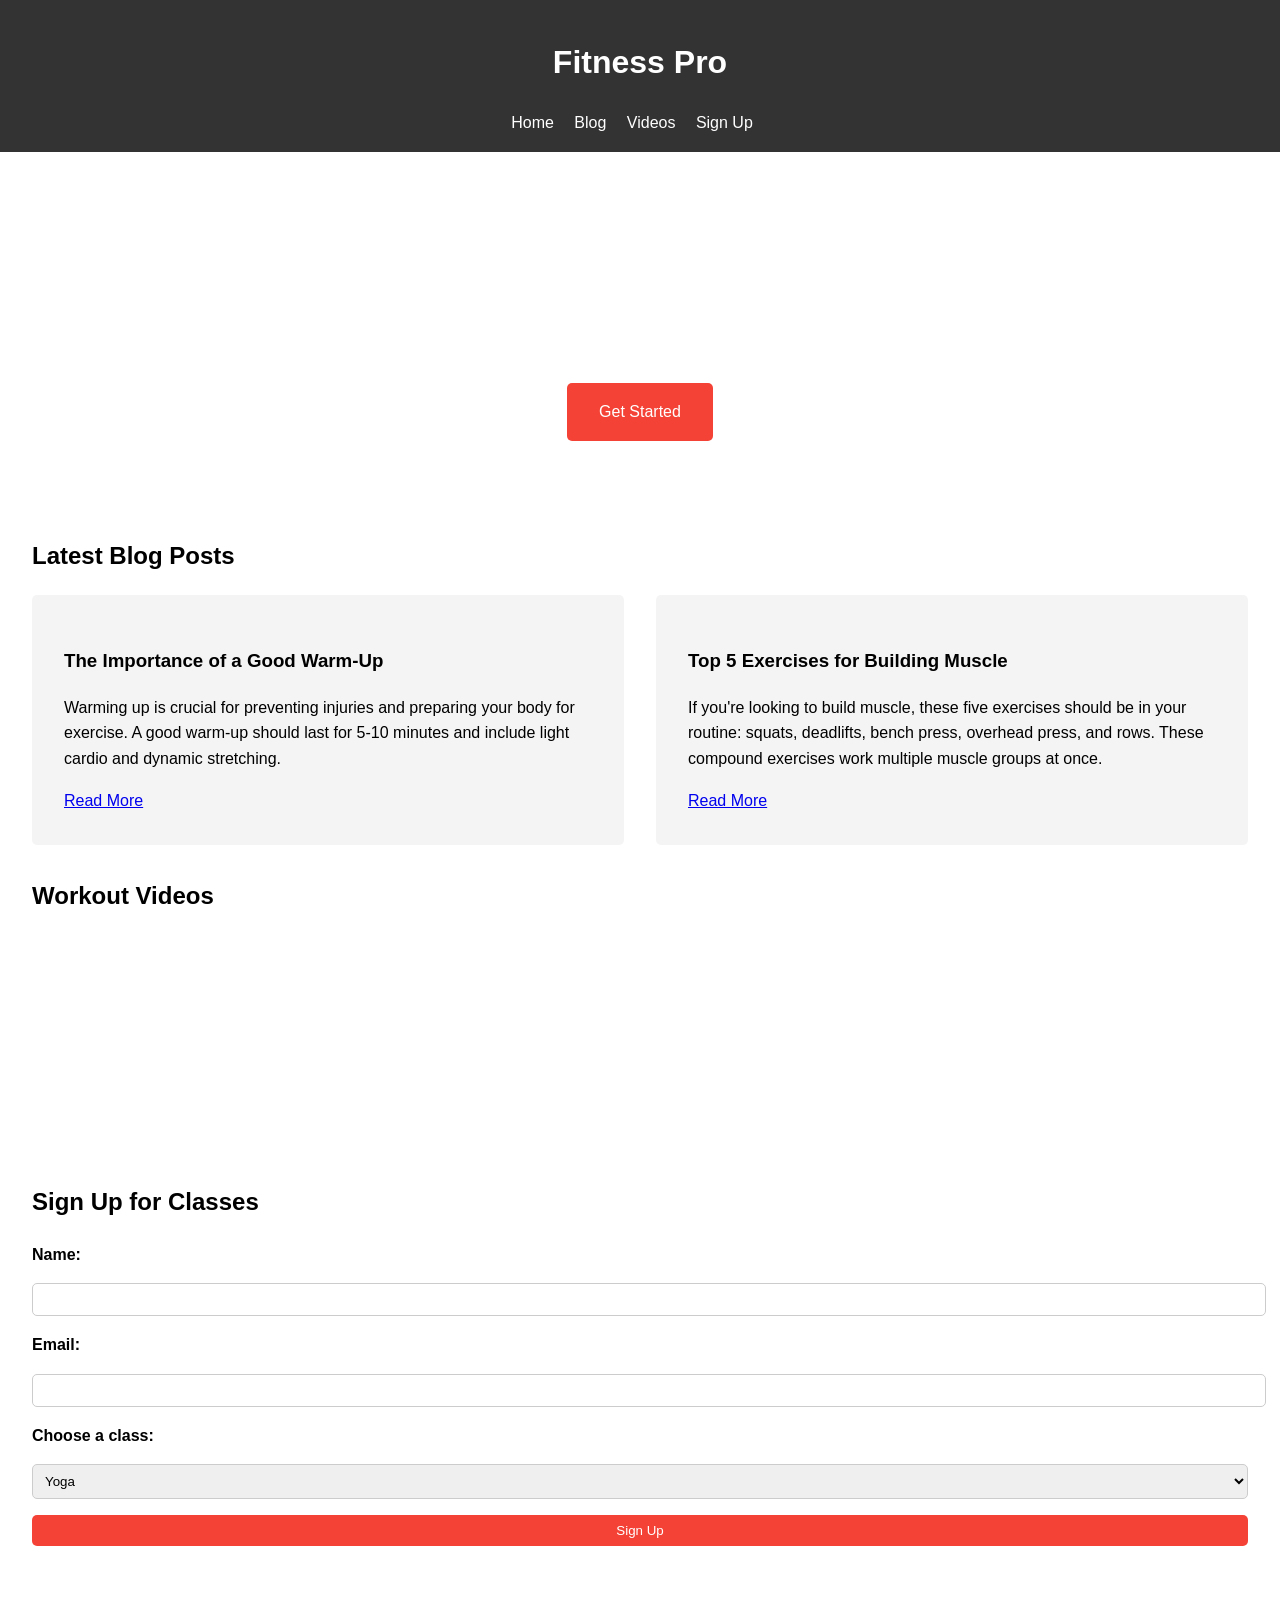
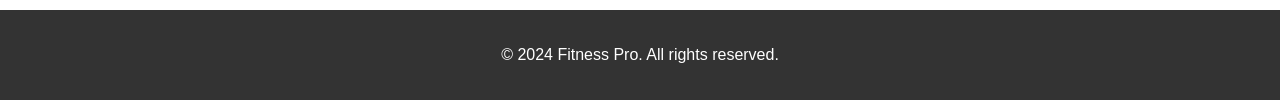
<file: index.html>
<!DOCTYPE html>
<html lang="en">
<head>
    <meta charset="UTF-8">
    <meta name="viewport" content="width=device-width, initial-scale=1.0">
    <title>Fitness Website</title>
    <link rel="stylesheet" href="style.css">
</head>
<body>
    <header>
        <h1>Fitness Pro</h1>
        <nav>
            <ul>
                <li><a href="#home">Home</a></li>
                <li><a href="#blog">Blog</a></li>
                <li><a href="#videos">Videos</a></li>
                <li><a href="#signup">Sign Up</a></li>
            </ul>
        </nav>
    </header>

    <main>
        <section id="home">
            <div class="hero">
                <h2>Welcome to Fitness Pro</h2>
                <p>Your journey to a healthier you starts here.</p>
                <a href="#signup" class="cta-button">Get Started</a>
            </div>
        </section>

        <section id="blog">
            <h2>Latest Blog Posts</h2>
            <div class="blog-posts">
                <article class="blog-post">
                    <h3>The Importance of a Good Warm-Up</h3>
                    <p>Warming up is crucial for preventing injuries and preparing your body for exercise. A good warm-up should last for 5-10 minutes and include light cardio and dynamic stretching.</p>
                    <a href="#">Read More</a>
                </article>
                <article class="blog-post">
                    <h3>Top 5 Exercises for Building Muscle</h3>
                    <p>If you're looking to build muscle, these five exercises should be in your routine: squats, deadlifts, bench press, overhead press, and rows. These compound exercises work multiple muscle groups at once.</p>
                    <a href="#">Read More</a>
                </article>
            </div>
        </section>

        <section id="videos">
            <h2>Workout Videos</h2>
            <div class="video-gallery">
                <div class="video">
                    <iframe src="https://www.youtube.com/embed/o5AAW_1hF0I" frameborder="0" allow="accelerometer; autoplay; encrypted-media; gyroscope; picture-in-picture" allowfullscreen></iframe>
                </div>
                <div class="video">
                    <iframe src="https://www.youtube.com/embed/g_tea8ZN-mQ" frameborder="0" allow="accelerometer; autoplay; encrypted-media; gyroscope; picture-in-picture" allowfullscreen></iframe>
                </div>
                <div class="video">
                    <iframe src="https://www.youtube.com/embed/ml6cT4AZdqI" frameborder="0" allow="accelerometer; autoplay; encrypted-media; gyroscope; picture-in-picture" allowfullscreen></iframe>
                </div>
            </div>
        </section>

        <section id="signup">
            <h2>Sign Up for Classes</h2>
            <form id="signup-form">
                <label for="name">Name:</label>
                <input type="text" id="name" name="name" required>
                <label for="email">Email:</label>
                <input type="email" id="email" name="email" required>
                <label for="class">Choose a class:</label>
                <select id="class" name="class">
                    <option value="yoga">Yoga</option>
                    <option value="cardio">Cardio</option>
                    <option value="strength-training">Strength Training</option>
                </select>
                <button type="submit">Sign Up</button>
            </form>
        </section>
    </main>

    <footer>
        <p>&copy; 2024 Fitness Pro. All rights reserved.</p>
    </footer>

    <script src="script.js"></script>
</body>
</html>
</file>
<file: style.css>
/* Basic Styles */
body {
    font-family: sans-serif;
    margin: 0;
    padding: 0;
    line-height: 1.6;
}

.hero {
    background-image: url('https://images.unsplash.com/photo-1517836357463-d25dfeac3438?ixlib=rb-1.2.1&auto=format&fit=crop&w=1350&q=80');
    background-size: cover;
    background-position: center;
    color: #fff;
    text-align: center;
    padding: 4rem 2rem;
}

.cta-button {
    display: inline-block;
    background-color: #f44336;
    color: #fff;
    padding: 1rem 2rem;
    text-decoration: none;
    border-radius: 5px;
    margin-top: 1rem;
}

.blog-posts {
    display: grid;
    grid-template-columns: repeat(auto-fit, minmax(300px, 1fr));
    gap: 2rem;
}

.blog-post {
    background-color: #f4f4f4;
    padding: 2rem;
    border-radius: 5px;
}

.video-gallery {
    display: grid;
    grid-template-columns: repeat(auto-fit, minmax(300px, 1fr));
    gap: 2rem;
}

.video {
    position: relative;
    padding-bottom: 56.25%; /* 16:9 */
    height: 0;
}

.video iframe {
    position: absolute;
    top: 0;
    left: 0;
    width: 100%;
    height: 100%;
}

#signup-form {
    display: grid;
    gap: 1rem;
}

#signup-form label {
    font-weight: bold;
}

#signup-form input,
#signup-form select,
#signup-form button {
    width: 100%;
    padding: 0.5rem;
    border-radius: 5px;
    border: 1px solid #ccc;
}

#signup-form button {
    background-color: #f44336;
    color: #fff;
    border: none;
    cursor: pointer;
}

header {
    background-color: #333;
    color: #fff;
    padding: 1rem;
    text-align: center;
}

nav ul {
    list-style: none;
    margin: 0;
    padding: 0;
}

nav li {
    display: inline-block;
    margin-right: 1rem;
}

nav a {
    color: #fff;
    text-decoration: none;
}

main {
    padding: 2rem;
}

section {
    margin-bottom: 2rem;
}

footer {
    background-color: #333;
    color: #fff;
    padding: 1rem;
    text-align: center;
}
</file>
